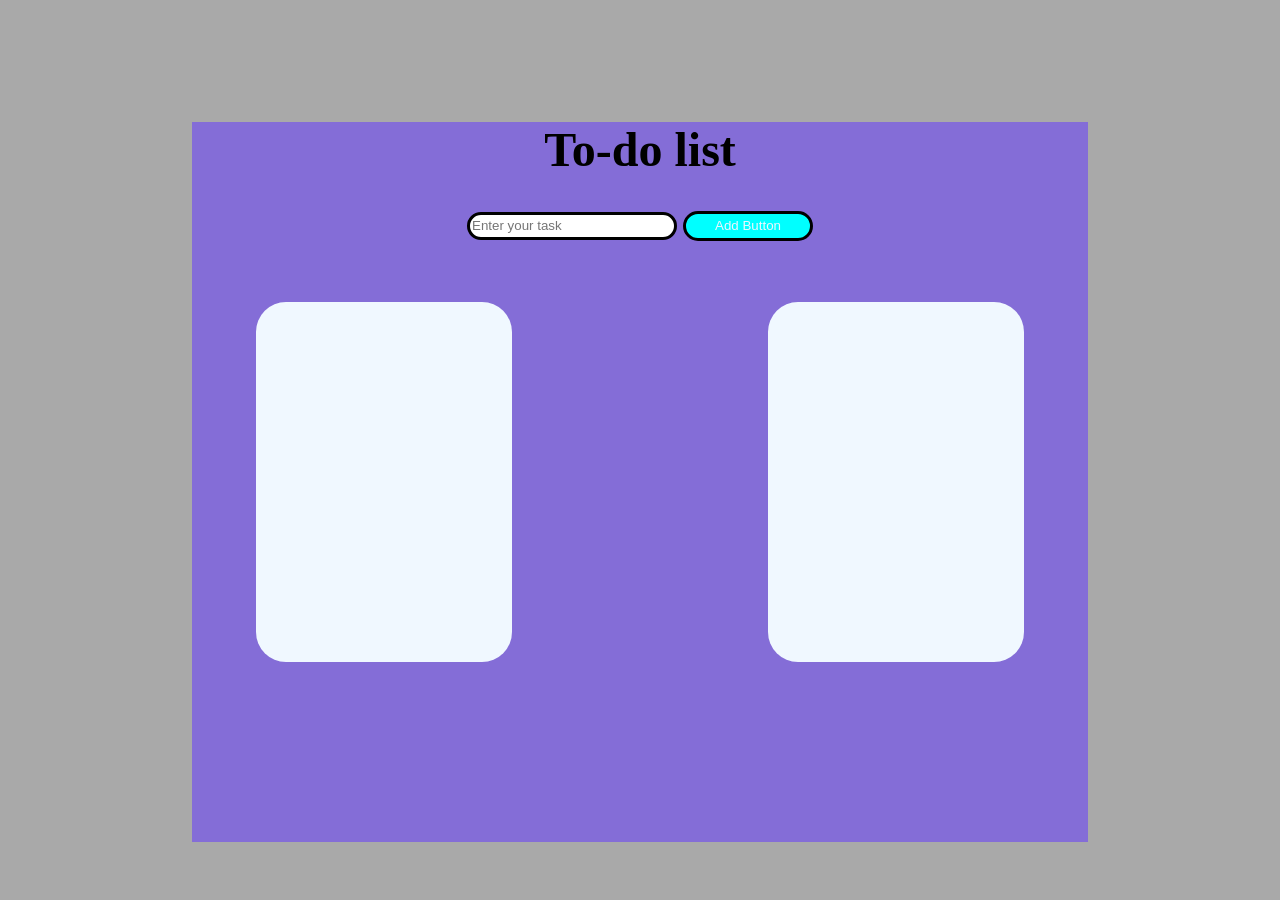
<file: index.html>
<!DOCTYPE html>
<html lang="en">
<head>
    <meta charset="UTF-8">
    <meta name="viewport" content="width=device-width, initial-scale=1.0">
    <title>Document</title>
    <style>
        body{
            background-color: darkgray;
            margin: 0;
        }
        .main{
            height: 80vh;
            width: 70vw;
            background-color: rgb(132, 109, 215);
            position: relative;
            top: 10vh;
            left: 15vw;
            text-align: center;
            font-size: x-large;
        }
        .box1{
            background-color: aliceblue;
            height: 40vh;
            width: 20vw;
            position: absolute;
            top: 20vh;
            right: 5vw;
            border-radius: 30px;
        }
        .box2{
            background-color: aliceblue;
            height: 40vh;
            width: 20vw;
            position: absolute;
            top: 20vh;
            left: 5vw;
            border-radius: 30px;
        }
        input{
            width: 200px;
            height: 20px;
            border: solid black;
            border-radius: 20px;
        }
        button{
            width: 130px;
            height: 30px;
            border: solid rgb(0, 0, 0);
            border-radius: 20px;
            background-color: aqua;
            color: rgb(236, 246, 255);

        }
    </style>
</head>
<body>
    <div class="main">
        <h1>To-do list</h1>
        <input type="text" id="todoinput" placeholder="Enter your task">
        <button onclick="addtodo()">Add Button</button>
        
        <div class="box1">

        </div>
        <div class="box2">

        </div>
        <div class="box3">

        </div>
    </div>
    <script>
        function addtodo(){
            let task = document.getElementById("todoinput").value;
        }
    </script>
</body>
</html>
</file>
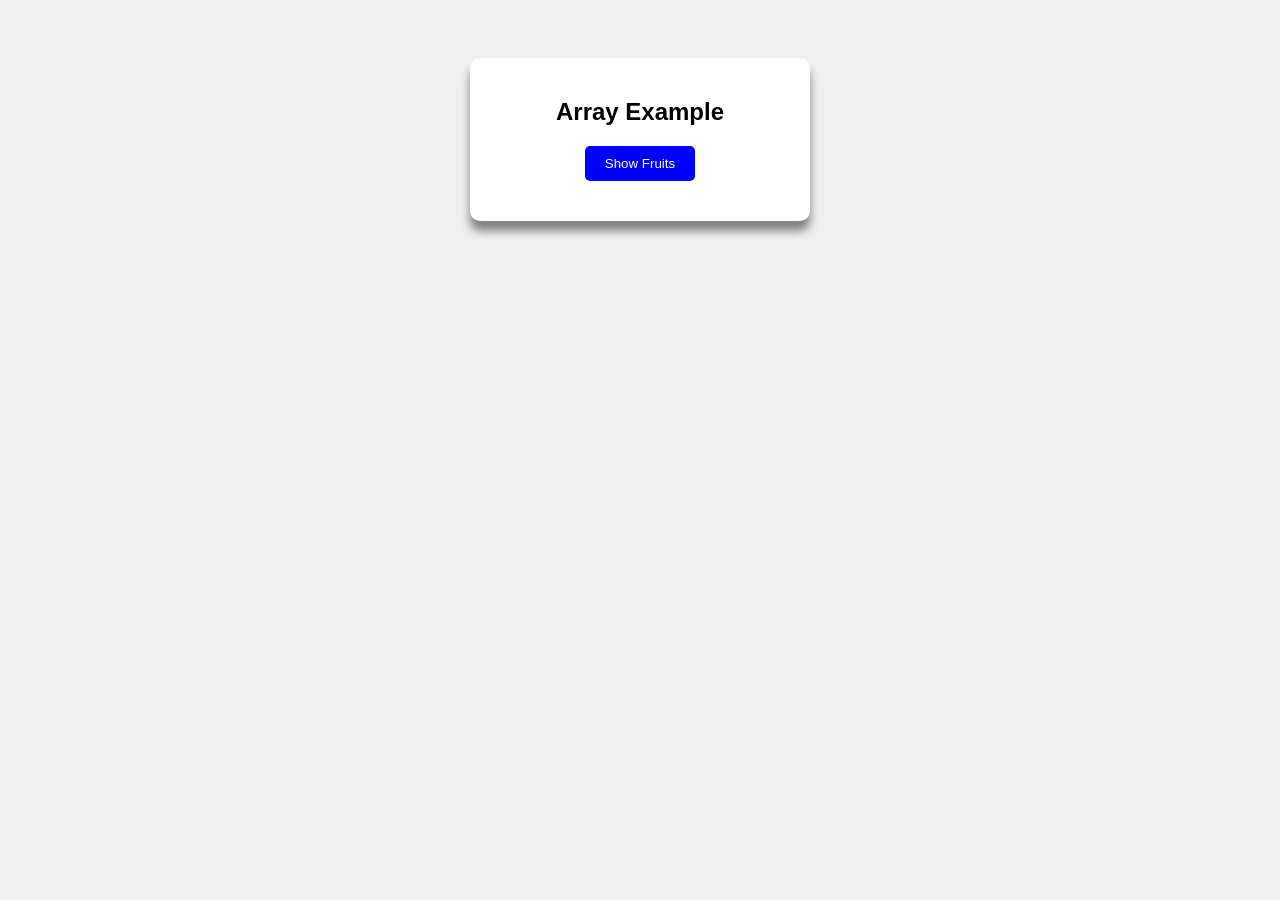
<file: Array.html>
<!DOCTYPE html>
<html lang="en">

<head>
    <meta charset="UTF-8">
    <meta name="viewport" content="width=device-width, initial-scale=1.0">
    <title>Array Program</title>

    <style>
        body {
            font-family: Arial;
            background-color: #f0f0f0;
            text-align: center;
            padding-top: 50px;
        }

        .box {
            background: white;
            width: 300px;
            margin: auto;
            padding: 20px;
            border-radius: 10px;
            box-shadow: 0px 10px 10px gray;
        }

        button {
            padding: 10px 20px;
            background-color: blue;
            color: white;
            border: none;
            border-radius: 5px;
            cursor: pointer;
        }

        button:hover {
            background-color: rgb(0, 0, 252);
        }

        #result {
            margin-top: 20px;
            font-size: 18px;
            color: green;
        }
    </style>
</head>

<body>
    <div class="box">
        <h2>Array Example</h2>

        <button onclick="showFruits()">
            Show Fruits
        </button>

        <div id="result"></div>
    </div>

    <script>
        let fruits = ["Apple", "Mango", "Orange", "Banana"];

        function showFruits() {
            document.getElementById("result").innerHTML =
                fruits.join("<br>");
        }
    </script>


</body>
</file>
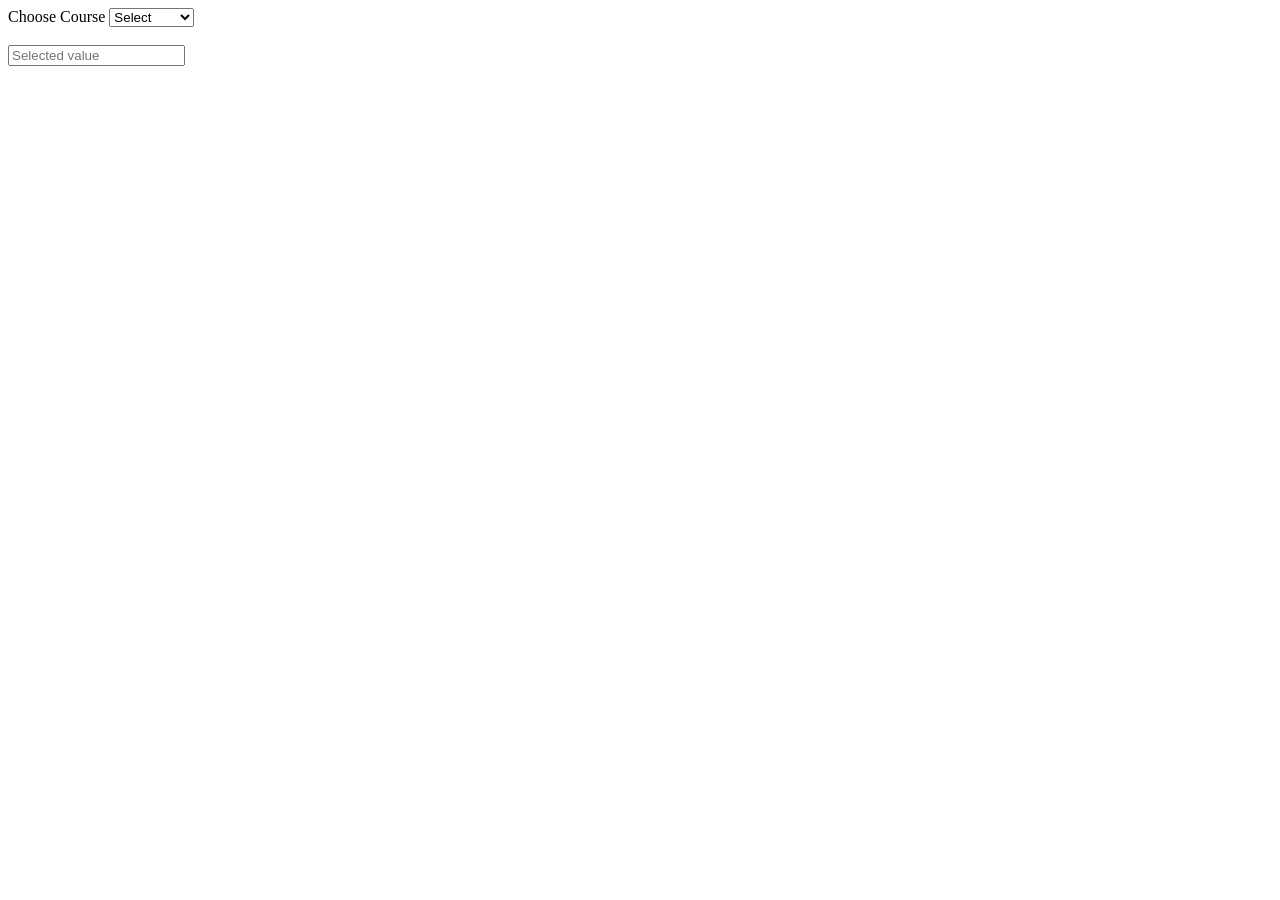
<file: demo.html>
<!DOCTYPE html>
<html lang="en">
<head>
    <meta charset="UTF-8">
    <meta name="viewport" content="width=device-width, initial-scale=1.0">
    <title>Document</title>
<script src="https://code.jquery.com/jquery-3.7.1.min.js"></script>

</head>

<body>

    <label for="course">Choose Course</label>

    <select id="course">

        <option value="">Select</option>
        <option value="HTML">HTML</option>
        <option value="CSS">CSS</option>
        <option value="JavaScript">JavaScript</option>

    </select>

    <br><br>

    <input type="text" id="inputBox" placeholder="Selected value">

    <script>

        $("#course").change(function () {

            let value = $(this).val();

            $("#inputBox").val(value);

        });

    </script>

</body>

</html>
</file>
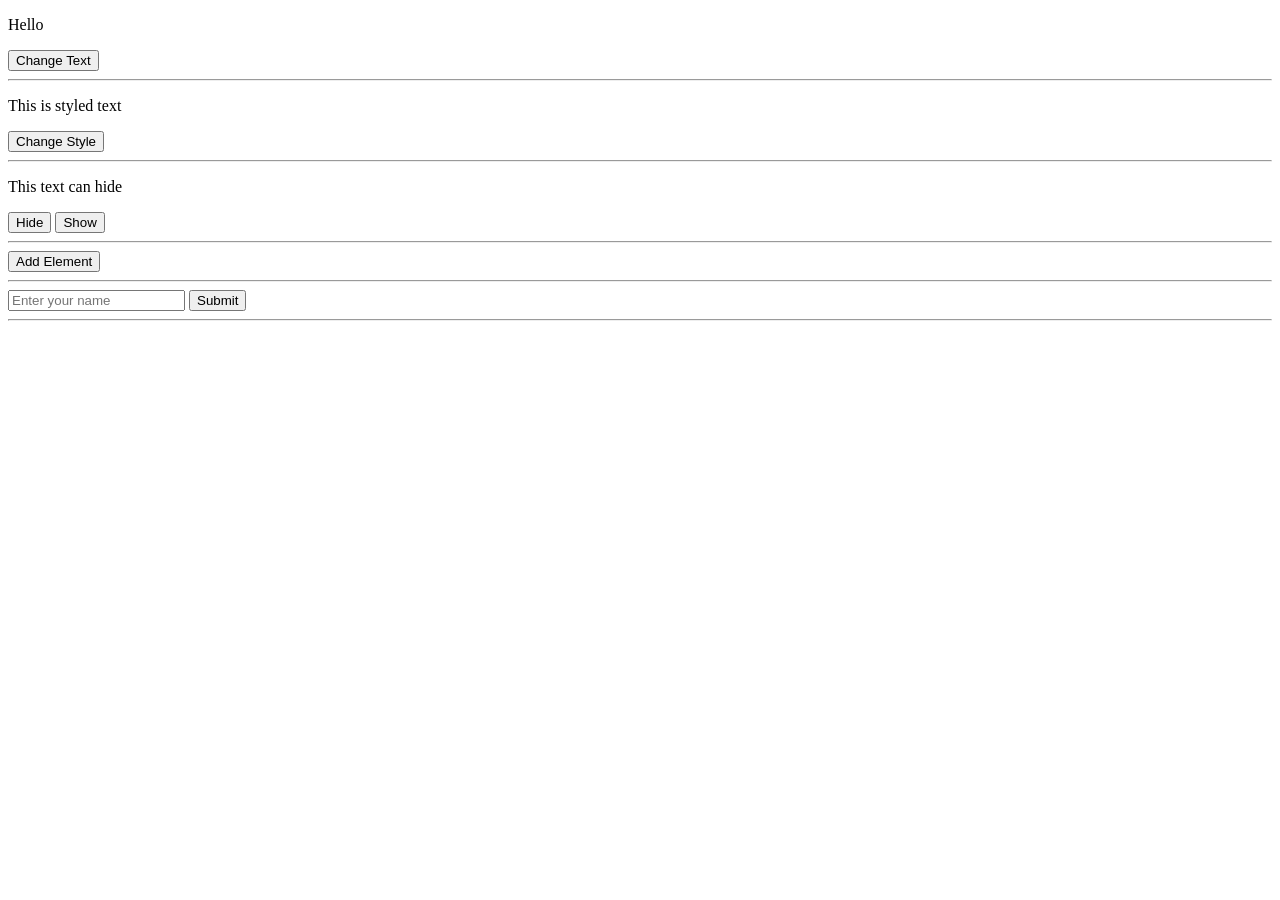
<file: DOM.html>
<!DOCTYPE html>
<html lang="en">

<head>
    <meta charset="UTF-8">
    <meta name="viewport" content="width=device-width, initial-scale=1.0">
    <title>Document</title>
</head>

<body>
    <!-- Change text -->
    <p id="text">Hello</p>
    <button onclick="changeText()">Change Text</button>
    <hr>

    <!-- change style -->
    <p id="styleText">This is styled text</p>
    <button onclick="changeStyle()">Change Style</button>
    <hr>

    <!-- Hide or show elements  -->
    <p id="message">This text can hide</p>
    <button onclick="hideText()">Hide</button>
    <button onclick="showText()">Show</button>
    <hr>

    <!-- Add new element -->
    <div id="container"></div>

    <button onclick="addElement()">Add Element</button>
    <hr>

    <!-- Read input values -->
    <input type="text" id="nameInput" placeholder="Enter your name">

    <button onclick="showName()">Submit</button>
    <hr>

    <p id="result"></p>

    <script>

        function changeText() {
            document.getElementById("text").textContent = "Welcome!";
        }
        function changeStyle() {
            let text = document.getElementById("styleText");

            text.style.color = "white";
            text.style.backgroundColor = "blue";
            text.style.fontSize = "50px";
            text.style.width = "600px"
        }

        function hideText() {
            document.getElementById("message").style.display = "none";
        }

        function showText() {
            document.getElementById("message").style.display = "block";
        }

        function addElement() {
            let para = document.createElement("p");

            para.textContent = "New paragraph added!";

            document.getElementById("container").appendChild(para);
        }

        function showName() {
            let name = document.getElementById("nameInput").value;

            document.getElementById("result").textContent =
                "Hello " + name;
        }
    </script>
</body>

</html>
</file>
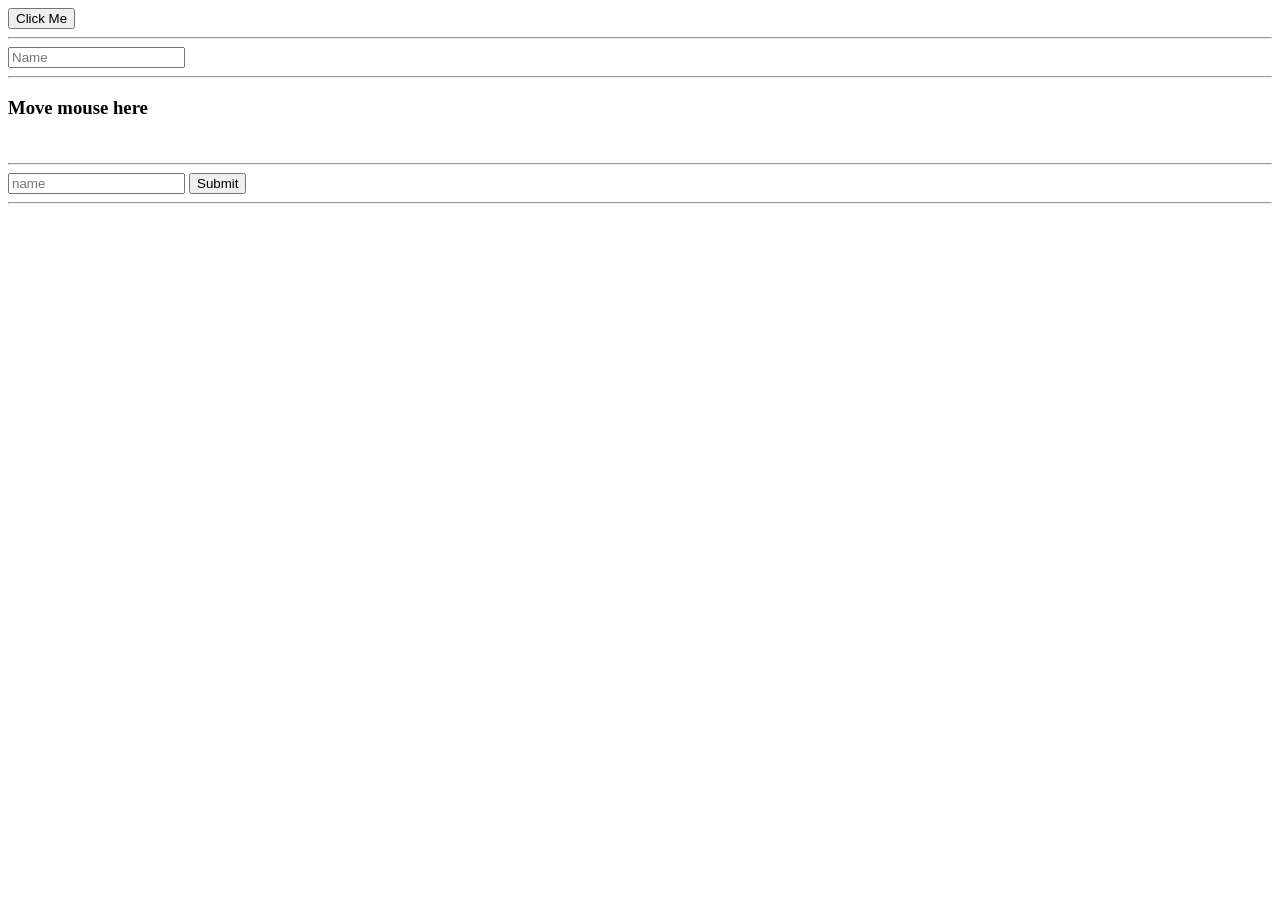
<file: Events.html>
<!DOCTYPE html>
<html lang="en">

<head>
    <meta charset="UTF-8">
    <meta name="viewport" content="width=device-width, initial-scale=1.0">
    <title>Document</title>
</head>

<body>
    <!-- Click event -->
    <button onclick="showMessage()">Click Me</button><br>
    <hr>

    <!-- KEy press event -->
    <input type="text" onkeyup="showText()" id="inputBox" placeholder="Name"><br>
    <hr>

    <!-- Mouse move event -->
    <div onclick="moveMouse()">
        <h3>Move mouse here</h3> <br>
        <hr>

        <!-- Form submit event  -->
        <form onsubmit="submitForm()">

            <input type="text" placeholder="name">

            <button type="submit">
                Submit
            </button><br>
            <hr>

            <!-- Page load event -->

            <body onload="pageLoaded()"></body>

        </form>
    </div>
    <script>

        function showMessage() {
            alert("Button clicked!");
        }

        function showText() {
            let text = document.getElementById("inputBox").value;

            console.log(text);
        }

        function moveMouse() {
            console.log("Mouse moving");
        }

        function submitForm() {
            alert("Form submitted");
        }

        function pageLoaded() {
            alert("Page loaded");
        }

    
    </script>
    </button>
</body>

</html>
</file>
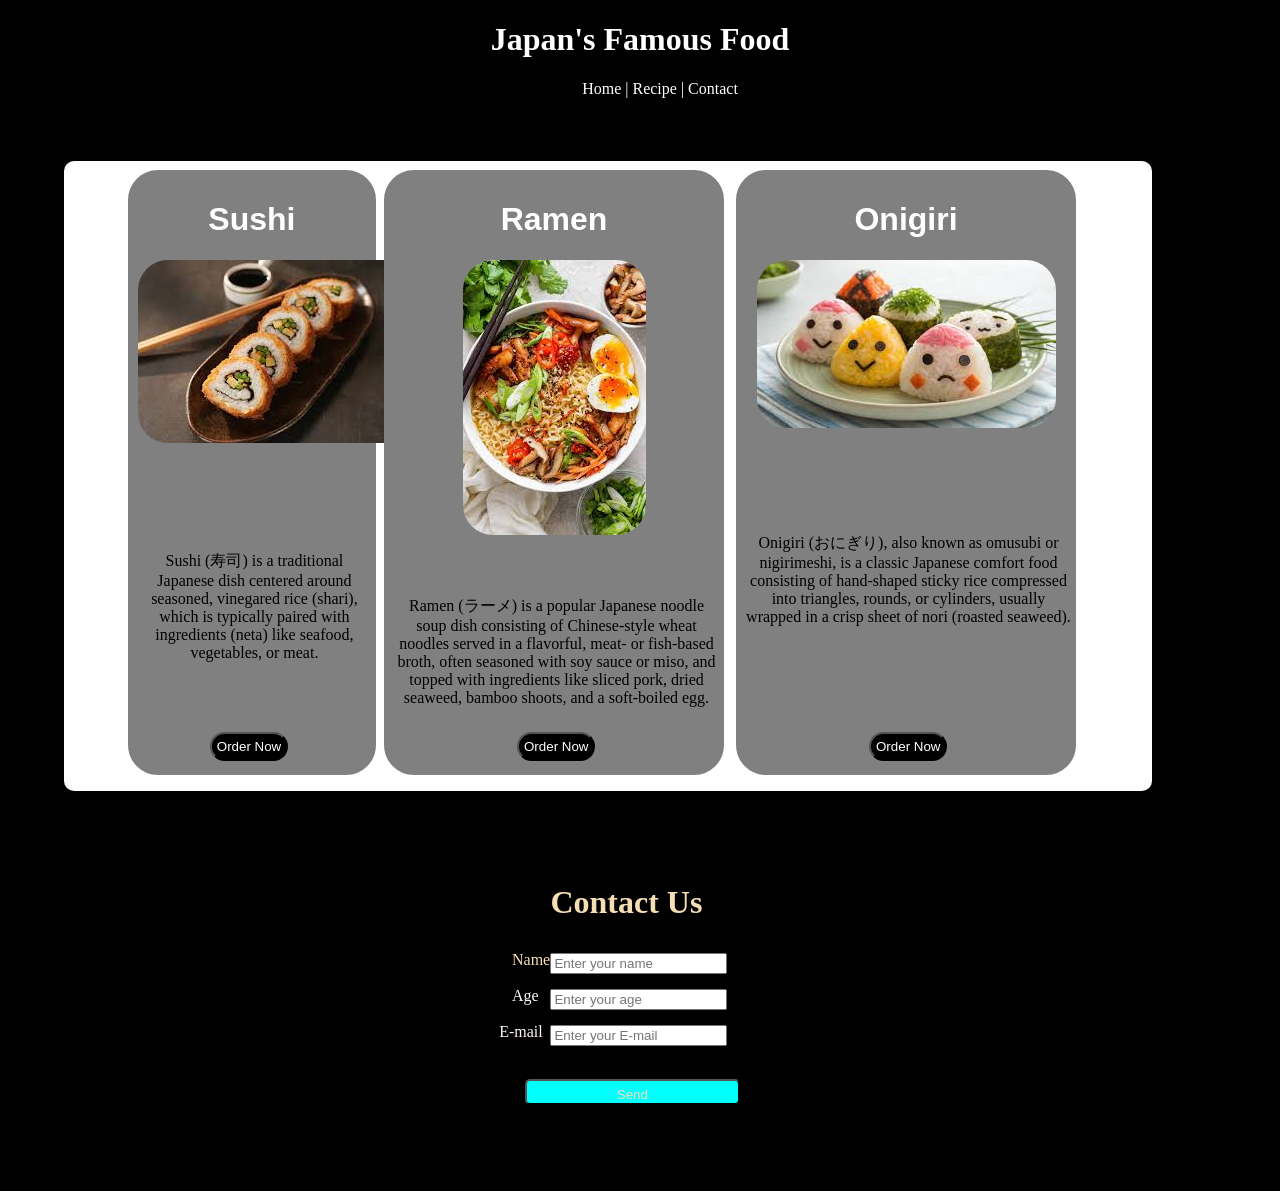
<file: jf.html>
<!DOCTYPE html>
<html lang="en">

<head>
    <meta charset="UTF-8">
    <meta name="viewport" content="width=device-width, initial-scale=1.0">
    <link rel="stylesheet" href="style.css">
</head>
<title>Japan's Famous food</title>

<body>
    <div class="box1">
        <h1 class="Header">Japan's Famous Food</h1>
        <ul>
            <li class="inline">Home |</li>
            <li class="inline">Recipe |</li>
            <li class="inline">Contact</li>
        </ul>
    </div>

    <div class="list">

        <div class="box2">
            <h1 class="foodName">Sushi</h1>
            <img src="sushi.jpeg" alt="food " class="sushi">
            <p class="para1">Sushi (寿司) is a traditional Japanese dish centered around seasoned, vinegared rice (shari),
                which is typically paired with ingredients (neta) like seafood, vegetables, or meat.</p>
            <button class="order">Order Now</button>
        </div>


        <div class="box3">
            <h1 class="foodName">Ramen</h1>
            <img src="ramen.jpeg" alt="food " class="sushi">
            <p class="para2">Ramen (ラーメ) is a popular Japanese noodle soup dish consisting of Chinese-style wheat noodles
                served in a flavorful, meat- or fish-based broth, often seasoned with soy sauce or miso, and topped with
                ingredients like sliced pork, dried seaweed, bamboo shoots, and a soft-boiled egg.</p>
            <button class="order1">Order Now</button>
        </div>


        <div class="box4">
            <h1 class="foodName">Onigiri</h1>
            <img src="onigiri.jpeg" alt="food " class="sushi">
            <p class="para3">Onigiri (おにぎり), also known as omusubi or nigirimeshi, is a classic Japanese comfort food
                consisting of hand-shaped sticky rice compressed into triangles, rounds, or cylinders, usually wrapped
                in a crisp sheet of nori (roasted seaweed).</p>
            <button class="order2">Order Now</button>
        </div>


        <h1 class="contact">Contact Us</h1>
        <p class="name">Name</p>

        <input type="text" class="nameValue" placeholder="Enter your name">
        <p class="age">Age</p>

        <input type="number" class="ageValue" placeholder="Enter your age">
        <p class="email">E-mail</p>

        <input type="email" class="emailValue" placeholder="Enter your E-mail">

        <button class="send">Send</button>

    </div>



</body>

</html>
</file>
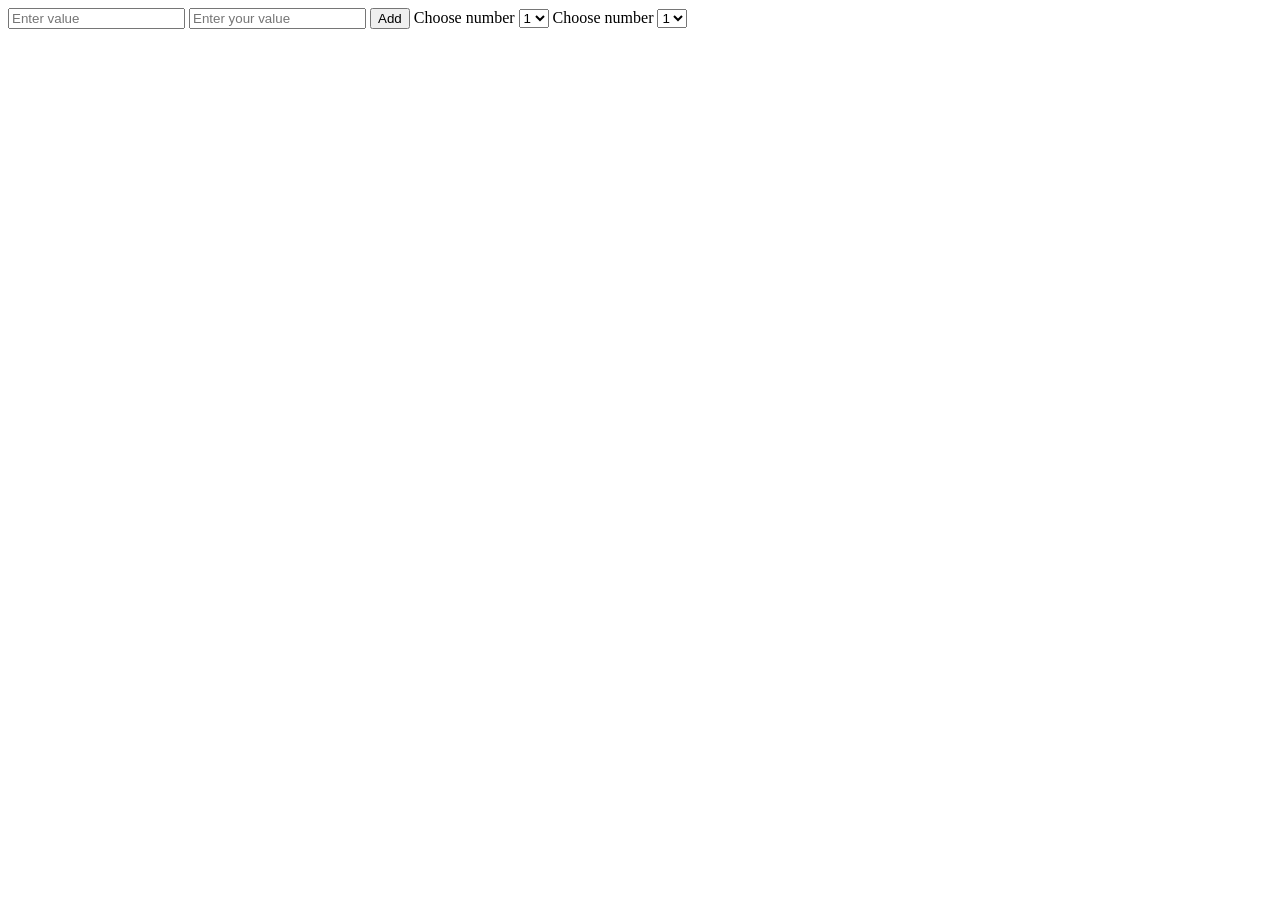
<file: Jquery.html>
<!DOCTYPE html>
<html lang="en">

<head>
    <meta charset="UTF-8">
    <meta name="viewport" content="width=device-width, initial-scale=1.0">
    <title>jQuery Example</title>

    <script src="https://code.jquery.com/jquery-3.7.1.min.js"></script>
</head>

<body>

    <input type="text" placeholder="Enter value" id="value1">

    <input type="text" placeholder="Enter your value" id="value2">

    <button id="btn">Add</button>

    <label for="number1"> Choose number</label>
    <select id="number1">

        <option value="1">1</option>
        <option value="2">2</option>
        <option value="3">3</option>
        <option value="4">4</option>
        <option value="5">5</option>
        <option value="6">6</option>
        <option value="7">7</option>
        <option value="8">8</option>
        <option value="9">9</option>

    </select>

    <label for="number2"> Choose number</label>
    <select id="number2">

        <option value="1">1</option>
        <option value="2">2</option>
        <option value="3">3</option>
        <option value="4">4</option>
        <option value="5">5</option>
        <option value="6">6</option>
        <option value="7">7</option>
        <option value="8">8</option>
        <option value="9">9</option>

    </select>

    <p id="result">Result</p>


    <script>

        $("#result").hide();

        // Mouse enter
        $("#btn").mouseenter(function () {

            $(this).css("backgroundColor", "blue");

        });

        // Mouse leave
        $("#btn").mouseout(function () {

            $(this).css("backgroundColor", "");

        });

        // Button click
        $("#btn").click(function (e) {

            e.preventDefault();

            let value1 = Number($("#value1").val());

            let value2 = Number($("#value2").val());

            let total = value1 + value2;

            $("#result").show().text(total);


        });

        // Press Enter key
        $("input").keydown(function (e) {

            if (e.key === "Enter") {

                let value1 = Number($("#value1").val());

                let value2 = Number($("#value2").val());

                let total = value1 + value2;

                $("#result").show().text(total);

            }

        });

        $("#number1").change(function () {

            let option1 = $(this).val();
            $("#value1").val(option1);
        })

        $("#number2").change(function () {
            let option2 = $(this).val();
            $("#value2").val(option2);
        })

    </script>

</body>

</html>
</file>
<file: style.css>
body {
     height: 130vh;
     margin: 0;
     background-color: black;
     align-items: center;
 }

 .box1 {
     color: white;
     text-align: center;
 }

 .inline {
     display: inline;
     cursor: pointer;
 }

 .Header:hover {
     color: gray;
 }

 .inline:hover {
     color: gray;
 }

 .list {

     border-radius: 10px;
     height: 70vh;
     width: 85vw;
     margin-top: 7vh;
     margin-left: 5vw;
     background-color: white;
     position: relative;
 }

 .box2 {
     border-radius: 30px;
     border: 5px gray solid;
     width: 17.8vw;
     padding: 5px;
     height: 65vh;
     display: inline-block;
     position: absolute;
     left: 5vw;
     top: 1vh;
     text-align: center;
     background-color: gray;
     color: rgb(0, 0, 0);
 }

 .foodName {
     font-family: sans-serif;
     color: white;
 }

 .sushi {
     border-radius: 30px;
 }

 .para1 {
     position: absolute;
     top: 40vh;
 }

 .order {
     border-radius: 20px;
     color: white;
     background-color: black;
     position: absolute;
     left: 6vw;
     bottom: 1vh;
     padding: 5px;
 }

 .order:hover {
     cursor: pointer;
     background-color: blue;
 }

 .box3 {
     border-radius: 30px;
     border: 5px gray solid;
     width: 25vw;
     padding: 5px;
     height: 65vh;
     display: inline-block;
     position: absolute;
     left: 25vw;
     top: 1vh;
     text-align: center;
     background-color: gray;
     color: rgb(0, 0, 0);
 }

 .para2 {
     position: absolute;
     top: 45vh;
 }

 .order1 {
     border-radius: 20px;
     color: white;
     background-color: black;
     position: absolute;
     left: 10vw;
     bottom: 1vh;
     padding: 5px;
 }

 .order1:hover {
     cursor: pointer;
     background-color: blue;
 }

 .box4 {
     border-radius: 30px;
     border: 5px gray solid;
     width: 25vw;
     padding: 5px;
     height: 65vh;
     display: inline-block;
     position: absolute;
     left: 52.5vw;
     top: 1vh;
     text-align: center;
     background-color: gray;
     color: rgb(0, 0, 0);
 }

 .order2 {
     border-radius: 20px;
     color: white;
     background-color: black;
     position: absolute;
     left: 10vw;
     bottom: 1vh;
     padding: 5px;
 }

 .order2:hover {
     cursor: pointer;
     background-color: blue;
 }

 .para3 {
     position: absolute;
     top: 38vh;
 }

 .contact {
     display: inline-block;
     color: wheat;
     position: absolute;
     top: 78vh;
     left: 38vw;
 }

 .name {
     display: inline-block;
     color: wheat;
     position: absolute;
     top: 86vh;
     left: 35vw;
 }

 .nameValue {
     display: inline-block;
     color: rgb(0, 0, 0);
     position: absolute;
     top: 88vh;
     left: 38vw;
 }

 .age {
     display: inline-block;
     color: rgb(255, 252, 247);
     position: absolute;
     top: 90vh;
     left: 35vw;
 }

 .ageValue {
     display: inline-block;
     color: rgb(0, 0, 0);
     position: absolute;
     top: 92vh;
     left: 38vw;
 }

 .email {
     display: inline-block;
     color: rgb(255, 246, 246);
     position: absolute;
     top: 94vh;
     left: 34vw;
 }

 .emailValue {
     display: inline-block;
     color: wheat;
     position: absolute;
     top: 96vh;
     left: 38vw;
 }

 .send {
     display: inline-block;
     background-color: aqua;
     border-radius: 5px;
     padding-left: 90px;
     padding-right: 90px;
     padding-top: 6px;
     color: wheat;
     position: absolute;
     top: 102vh;
     left: 36vw;
 }

 .send:hover {
     background-color: rgb(10, 102, 102);
 }
</file>
